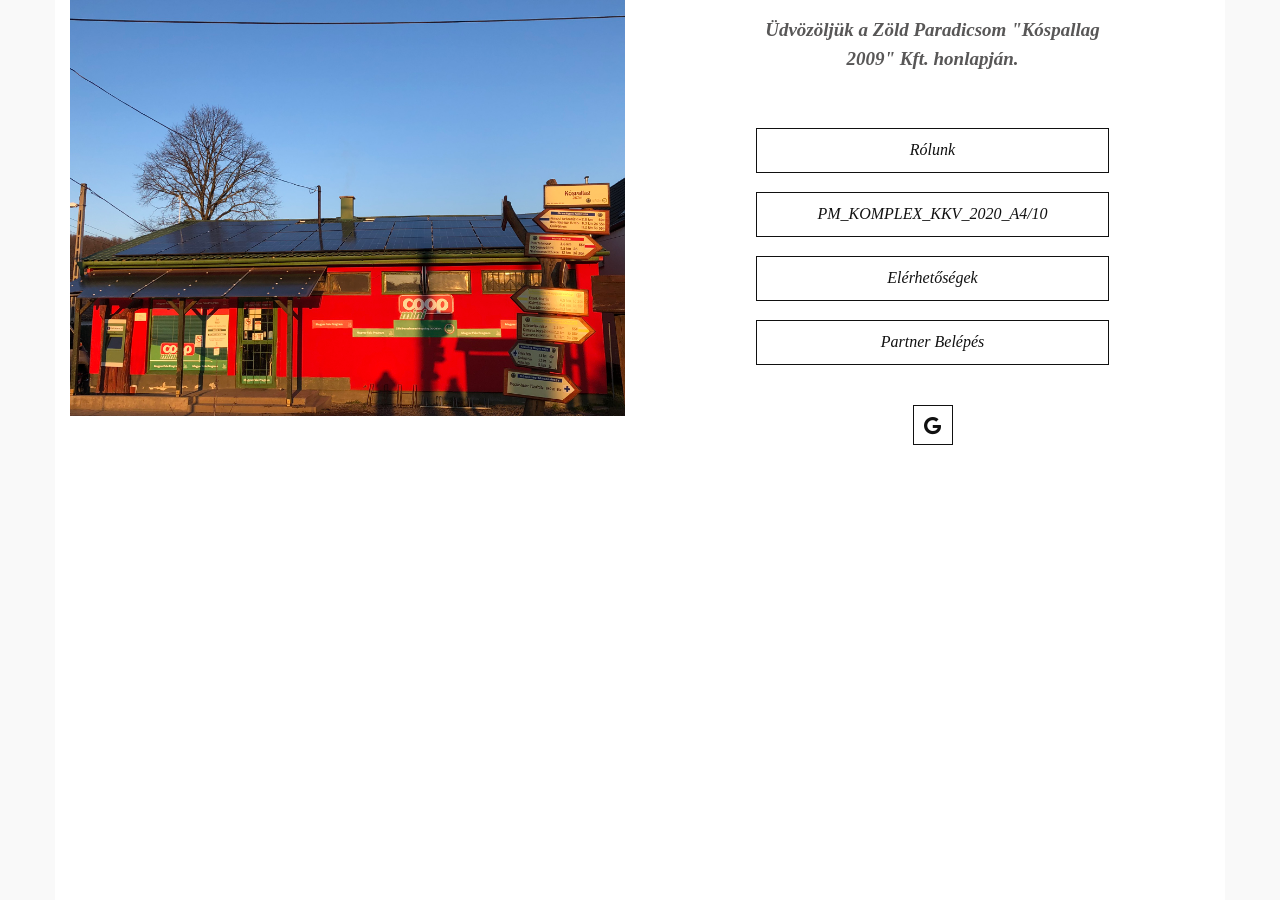
<file: index.html>
<!DOCTYPE html>
<html lang="en">
    <head>
        <meta charset="utf-8">
        <meta http-equiv="X-UA-Compatible" content="IE=edge">
        <meta name="viewport" content="width=device-width, initial-scale=1">

        <title>Zöld Paradicsom Kft.</title>
        <link rel="icon" type="image/icon" href="assets/images/tabicon.ico">

        <link rel="stylesheet" type="text/css" href="">
        <link href="assets/css/bootstrap.min.css" rel="stylesheet">
        <link href="assets/css/bootstrap-theme.min.css" rel="stylesheet">
        <link href="assets/css/font-awesome.min.css" rel="stylesheet">
        <link href="https://fonts.googleapis.com/css?family=Open+Sans:400,400i,600,700,700i" rel="stylesheet">
        <link href="https://fonts.googleapis.com/css?family=Crimson+Text:400,700,700i|Josefin+Sans:700" rel="stylesheet">
        <link href="assets/css/main.css" rel="stylesheet">
        <link rel="icon" href="assets/images/favicon_resized.png">
        <link rel="stylesheet" href="https://cdnjs.cloudflare.com/ajax/libs/animate.css/3.5.2/animate.min.css">
        
    </head>

    <body>
        <div id="index">                                           <!-- Index kezdete -->
            <div class="container main">
                <div class="row home">
                    <div id = "index_left" class="col-md-6 left">
                        <img class="img-responsive img-rabbit" src="assets/images/bolt_kivulrol.JPEG">
                    </div>
                    <div id = "index_right" class="col-md-6 text-center right">
                        <!-- <div class="logo">
                            <img src="assets/images/favicon_resized.png">
                            <h4>Zöld Paradicsom</h4> 
                        </div> -->
                        <p class="home-description">
                            Üdvözöljük a Zöld Paradicsom "Kóspallag 2009" Kft. honlapján.
                        </p>
                        <div class="btn-group-vertical custom_btn animated slideinright">
                            <div id="about" class="btn btn-rabbit">Rólunk</div>
                            <div id="work" class="btn btn-rabbit">PM_KOMPLEX_KKV_2020_A4/10</div>
                            <div id="contact" class="btn btn-rabbit">Elérhetőségek</div>
                            <div class="btn btn-rabbit" onclick="window.location.href='login.html'">Partner Belépés</div>
                        </div>      
                        <div class="social">
                            <a href="https://maps.app.goo.gl/zRFX3LfnLjjUJgWB8"><i class="fa fa-google" aria-hidden="true"></i></a>
                            <!-- <a href="#"><i class="fa fa-twitter" aria-hidden="true"></i></a> -->
                            <!-- <a href="#"><i class="fa fa-linkedin" aria-hidden="true"></i></a> -->
                        </div>
                    </div>
                </div>

                
            </div>
        </div>                                                      <!-- Index vége -->

        <div id="about_scroll" class="pages ">                      <!-- Rólunk kezdete -->
            <div class="container main">
                <div class="row">
                    <div class="col-md-6 left" id="about_left">
                        <img class="img-responsive img-rabbit" src="assets/images/vegyiaru_zoldaru.JPEG">
                    </div>

                    <div class="col-md-6 right" id="about_right">
                        <a href="#index" class="btn btn-rabbit back"> <i class="fa fa-angle-left" aria-hidden="true"></i> Vissza </a>
                        <div id="watermark">
                            <h2 class="page-title" text-center>Rólunk</h2>
                            <div class="marker">a</div>
                        </div>
                        <p class='subtitle'>A Zöld Paradicsom élelmiszerbolt Kóspallag központi helyén, a főút és a Váci út kereszteződésében található, a polgármesteri hivatallal szemben.
                        </p>
                        <p class="info">Családi vállalkozásunk idestova 30 éve fogadja vásárlóit és szolgálja ki megrendelőit. Bár franchise partnerünk a Coop Zrt., az árukínálat korántsem korlátozódik szigorúan az ő termékeikre - fellelhetőek a legkülönbözőbb gyártók márkái is. Míg a kávégépből akár forró tea, addig a hűtött faliregálokból friss zöldségek és gyümölcsök is kaphatóak.</p>
                        <p class="info">Az élelmiszerbolton belül nemzeti dohánybolt található.</p>  
                    </div>
                </div>
            </div>            
        </div>                                                        <!-- Rólunk vége -->


        
        <div id="work_scroll" class="pages">                                  <!-- Pályázat -->
            <div class="container main">
                <div class="row">
                    <div class="col-md-6" id="work_left">
                        <div id="owl-demo" class="owl-carousel owl-theme">
                            <!-- <div class="item"><img class="img-responsive img-rabbit" src="assets/images/2_tabla_nev.jpg"></div> -->
                            <div class="item"><img class="img-responsive img-rabbit" src="assets/images/fagyasztok.JPG"></div>
                            <div class="item"><img class="img-responsive img-rabbit" src="assets/images/zoldseghuto_faliregal.JPG"></div>
                        </div>
                    </div>

                    <div class="col-md-6" id="work_right">
                        <a href="#index" class="btn btn-rabbit back"> <i class="fa fa-angle-left" aria-hidden="true"></i> Vissza </a>
                        <div id="watermark">
                            <h2 class="page-title" text-center>PM_KOMPLEX_KKV_2020_A4/10</h2>
                            <div class="marker">w</div>
                        </div>
                        <p class='subtitle'>Kapacitásbővítő beruházás a Zöld Paradicsom "Kóspallag 2009" Kft.-nél
                        </p>
                        <p class="info">Támogató neve: Pénzügyminisztérium</p>
                        <p class="info">Támogatási szerződés szerinti támogatási összeg: 2 544 745 Ft</p>
                        <p class="info">Projekt tényleges befejezési dátuma: 2022.03.31.</p>
                        <p class="info">Projekt tartalmának bemutatása: A projekt megvalósítása során eszközbeszerzésre került sor. 3 db dupla üvegajtós álló fagyasztószekrényt, valamint 2 db beépített aggregátoros zöldséghűtő faliregált szereztünk be. Az új berendezéseknek köszönhetően javult a tárolási kapacitás és a helykihasználás, ami lehetővé tette az eladótér növelését és a termékkínálat bővítését. A modern, energiatakarékos eszközök hozzájárulnak a bolt hatékonyabb és gazdaságosabb működéséhez. A fejlesztés eredményeként a vállalkozás versenyképesebbé vált és biztosítani tudta a fenntartható működés feltételeit.</p>
                    </div>
                </div>
            </div>    
        </div>                                                                 <!-- Pályázat vége  -->


        <div id="contact_scroll" class="pages">                             <!-- Elérhetőségek -->
            <div class="container main">
                <div class="row">
                    <div class="col-md-6 left" id="contact_left">
                        <img class="img-responsive img-rabbit" src="assets/images/szorolap_zp.png">
                    </div>

                    <div class="col-md-6 right" id="contact_right">
                        <a href="#index" class="btn btn-rabbit back"> <i class="fa fa-angle-left" aria-hidden="true"></i> Vissza </a>
                        <div id="watermark">
                            <h2 class="page-title" text-center>Elérhetőségek</h2>
                            <div class="marker">c</div>
                        </div>
                        <p class='subtitle'>Küldjön üzenetet nekünk!
                        </p>
                        <!-- form -->
                        <form class="form_edit"> 
                            <div class="form-group">
                                <input type="name" class="form-control" id="exampleInputName" placeholder="Név">
                            </div>

                            <div class="form-group">
                            <input type="email" class="form-control" id="exampleInputEmail1" placeholder="Email">
                            </div>

                            <div class="form-group">
                            <textarea class="form-control" rows="5" placeholder="Üzenet"></textarea>
                            </div>
                            <button type="submit" class="btn btn-rabbit submit">Üzenet küldése</button>
                        </form>
                    </div>
                </div>
            </div>
       
            <footer class="text-center">
                <div class="container bottom">
                    <div class="row">
                        <div class="col-sm-12">
                            <!-- <p>Made with <i class="fa fa-heartbeat" aria-hidden="true"></i> by <a href="https://themewagon.com/">Themewagon</a></p> -->
                        </div>
                    </div>
                </div>
            </footer>
            
        </div>                                                              <!-- Elérhetőségek vége -->
        
        <script src="https://ajax.googleapis.com/ajax/libs/jquery/3.1.1/jquery.min.js"></script>
        <script src="assets/js/bootstrap.min.js"></script>
        <script src="assets/js/script.js"></script>
    </body>
</html>
</file>
<file: assets/css/main.css>
body{
	background-color: #f9f9f9;
	font-family: "Crimson Text";
}

.main{
	background: #fff;
}

.home-description{
	font-style: italic;
	font-weight: 600;
	font-family: "Crimson";
	font-size: 19px;
    padding-top: 15px;
    padding-bottom: 25px;
    line-height: 29px;

}

.social a i{
	height: 40px;
	width: 40px;
	border: 1px solid #111;
	line-height: 40px;
	margin: 0 10px;
	color: #111;
	font-size: 20px;
	padding-bottom: 20px;
	}

.social a:hover i{
	color: #fff;
	border-color: #bb9e7d;
	background-color: #bb9e7d;
	}


@media (min-width: 778px)
{
		.main{
			min-height: 100vh;
			overflow-y: auto;
		}

		.img-rabbit{
			/*margin: 0 -15px;*/
		}

		.btn-group-vertical{
    		padding: 20px 87.5px;
    	}

    	.info{
			font-family: "Crimson";
			line-height: 28px;
		    font-size: 16px;
		    padding-top: 15px;
		    padding-right: 50px;
		}
		
		.home-description{
			padding-right: 90px;
			padding-left: 90px;
			
		}
}
.img-rabbit{
	width: 100%;
}
.btn-rabbit{
	background-color: #fff;
	color: #111;
	font-style: italic;
	border: 1px solid #111;
	border-radius: 0px !important;
	transition: all 0.4s ease-in-out;
	margin-bottom: 20px;
	font-family: "Crimson";
	font-size: 13px;
	}

.btn-rabbit:hover{
	color: #fff;
	background-color: #bb9e7d;
	border-color: #bb9e7d;}

p{
	color: #585757;
	font-size: 16px;
	
}

.page-title{
	text-transform: uppercase;
	font-family: 'Josefin Sans';
}

/*Home Style*/
.logo{
	padding-top: 100px;
	text-transform: uppercase;
	font-size: 12px;
}

.logo h4{
	font-family: 'Josefin Sans';
}


footer{
	padding: 22px 0 10px 0;
	font-style: italic;
	}


.back{
    width: 170px;    
    font-family: "Crimson";
    font-size: 17px;
    font-style: italic;
    vertical-align: middle;
    text-align: center;
    display: block;
    clear: both;
    margin-top: 70px;	 
}

.back i{
	margin-left: -40px;
    margin-right: 17px;
    font-size: 20px;
}


.form-control{
	margin-top: 30px;
	width: 75%;

}

.btn{
	padding: 10px 60px;
	height: 45px;
	font-size: 16px;
}

.btn-group-vertical{
    font-family: "Josefin Sans";    
}

.about{
	font-family: "Josefin Sans";
	/*margin-top: 35px;*/
	/*margin-bottom: 25px;*/
	font-size: 32px;
	
}
.form-control{
	font-style: italic;
	border-radius: 0;
	font-family: "Crimson";
	font-size: 16px;
}

.page-title{
	
	font-size: 32px;
	font-family: "Josefin Sans";
}

.fa-heartbeat{
	    color: #bb9e7d;
}

::selection {
	color: #fff;
   	background-color: #bb9e7d;
}

.bottom{
	padding-right: 20px;
}

.page-title{
	position: relative;
	display: inline-block;
}

.page-title:after,.page-title:before{
	content: '';
	position: absolute;
	height: 1px;
	background-color: black;
	left: 0;
	margin: 2px;
}

.social{
	padding-bottom: 15px;
}

.submit{

	font-family: "Crimson";
	font-size: 16px;
}

.subtitle{
	font-style: italic;
	font-weight: 600;
	font-size: 20px;
	color: #3b3b3b;
	line-height: 28px;
	font-family: "Crimson";
	margin-top: 15px;
	margin-bottom: 20px;
	padding-right: 40px;

	}
.page-title:after{
	width: 75%;
	top: -9px;

}

.page-title:before{
	width: 40%;
	bottom: -7px;
}

#watermark .marker{
	position: absolute;
	font-size: 60px;
	opacity: 0.1;
	font-family: "Josefin Sans";
	text-transform: uppercase;
	left: 0;
	top: -5px;
}

#watermark{
	position: relative;
}

.item{
	
	background-color: #313131;
	color: #f9f9f9;
}

#owl-demo .item img{
    display: block;
    width: 100%;
    height: auto;
    /*margin-left: 0px;*/
}

.owl-theme .owl-controls {
    margin-top: 10px;
    margin-right: 10px;
    text-align: center;
    width: 100%;
    position: absolute;
    top: calc(44% - 40px);
		}

.owl-next{
	right: 0;
	padding-right: 1px;

}

.owl-prev{
	left: 0;
	padding-left: 1px;
}



.owl-theme .owl-controls .owl-nav [class*=owl-]{
	position: absolute;
	border-radius: 0px;
	font-size: 21px;
	padding: 15px 20px;
	margin: 0px;
	background-color: #fff; 

}

.owl-theme .owl-controls .owl-nav [class*=owl-] i{
	color: #333;
	
}

.owl-theme .owl-controls .owl-nav [class*=owl-]:hover{
	background-color: #bb9e7d;
	border-color: #bb9e7d;
}
.owl-theme .owl-controls .owl-nav [class*=owl-]:hover i{
	color: #fff;
}
@media (max-width: 1024px) and (orientation: landscape){
	.main{
		height: auto;
	}
}
.custom_btn{
  -vendor-animation-duration: 3s;
  -vendor-animation-delay: 2s;
  -vendor-animation-iteration-count: infinite;
}
.show{
	display: block;
}
</file>
